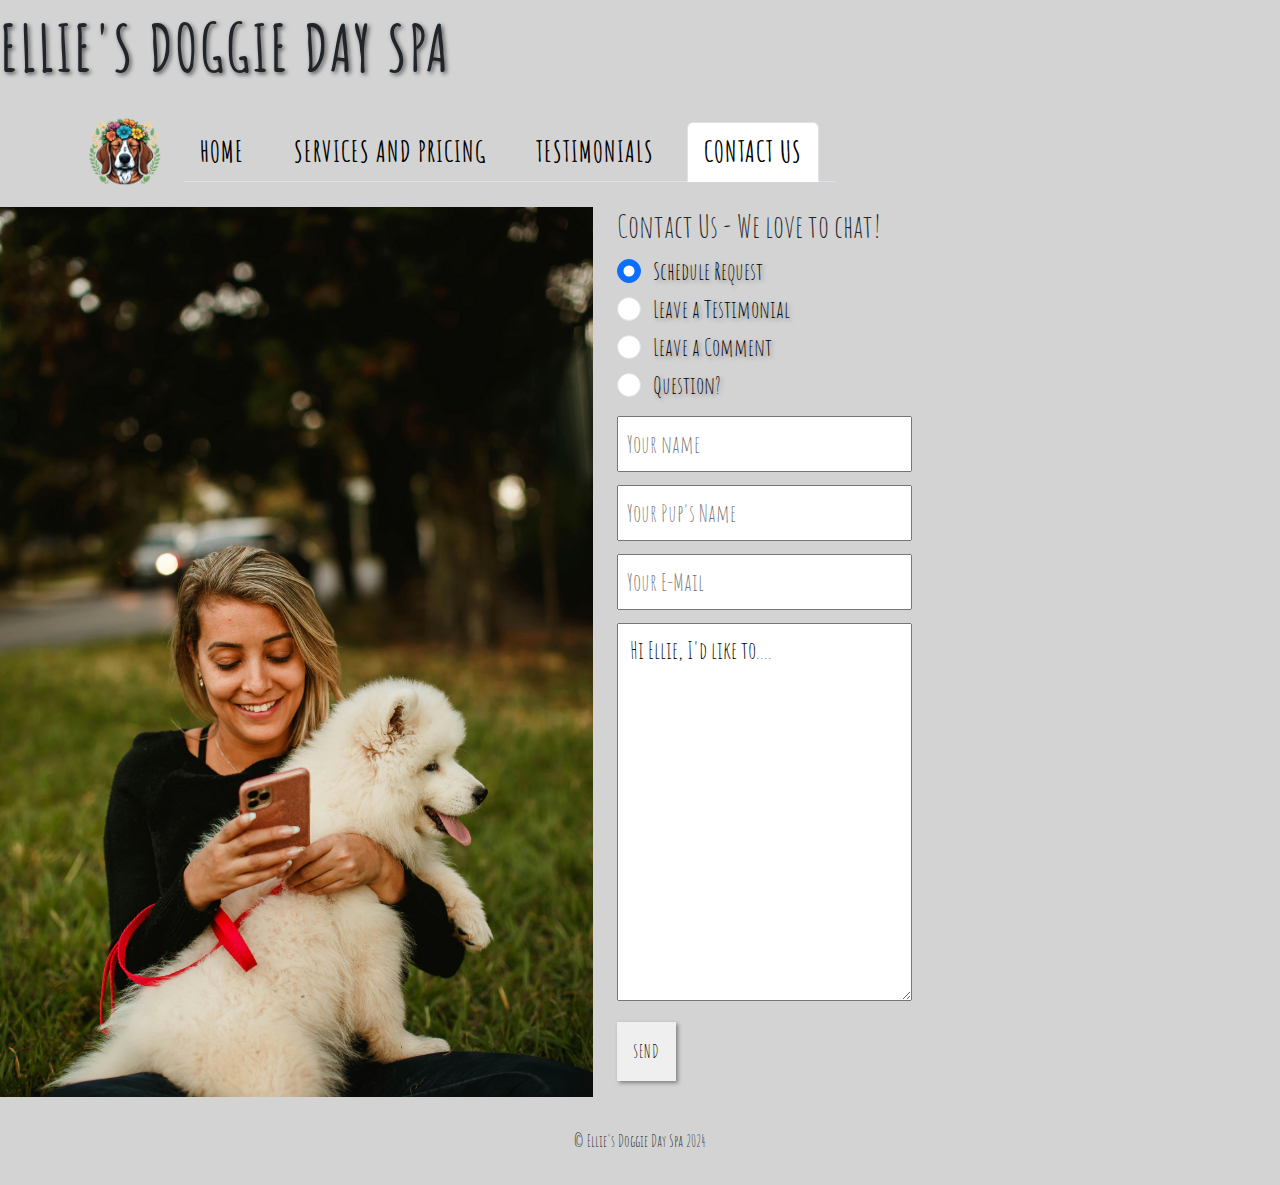
<file: contact.html>
<!DOCTYPE html>
<html lang="en">
    <head>
        <meta charset="UTF-8">
        <meta name="viewport" content="width=device-width, initial-scale=1.0">
        <title>Ellie's Doggie Day Spa</title>
        <link rel="preconnect" href="https://fonts.googleapis.com">
        <link rel="preconnect" href="https://fonts.gstatic.com" crossorigin>
        <link href="https://fonts.googleapis.com/css2?family=Amatic+SC:wght@400;700&family=Dancing+Script:wght@400..700&display=swap" rel="stylesheet">
        <link 
            href="https://cdn.jsdelivr.net/npm/bootstrap@5.3.3/dist/css/bootstrap.min.css" 
            rel="stylesheet" 
            integrity="sha384-QWTKZyjpPEjISv5WaRU9OFeRpok6YctnYmDr5pNlyT2bRjXh0JMhjY6hW+ALEwIH" 
            crossorigin="anonymous">
        <link rel="stylesheet" href="./Styles/style.css">
    </head>
    <body>
        <header class="page header"> 
            <span class="logo">Ellie's Doggie Day Spa</span>
                <nav class="navbar navbar-expand-lg">
                    <div class="container">
                      <a class="navbar-brand" href="#"> <img src="./Images/Ellie_Logo2.png" alt="Ellie's Logo" height="85"></a>
                      <button class="navbar-toggler" type="button" data-bs-toggle="collapse" data-bs-target="#navbarSupportedContent" aria-controls="navbarSupportedContent" aria-expanded="false" aria-label="Toggle navigation">
                        <span class="navbar-toggler-icon"></span>
                      </button>
                    <div class="collapse navbar-collapse" id="navbarSupportedContent">
                        <ul class="nav nav-tabs">
                            <li class="nav-item">
                            <a class="nav-link" href="./index.html">Home</a>
                            </li>
                            <li class="nav-item">
                            <a class="nav-link" href="./services_pricing.html">Services and Pricing</a>
                            </li>
                            <li class="nav-item">
                            <a class="nav-link" href="./testimonials.html">Testimonials</a>
                            </li>
                            <li class="nav-item">
                            <a class="nav-link active" aria-current="page" href="#">Contact Us</a>
                            </li>
                        </ul>
                    </div>
                    </div>    
                </nav>
        </header>
        <div class="container-contact text-right">
            <div class="row"> 
                <div class="col">
                    <section class="Contact-Image"> <img src="./Images/Phone_Pup.jpg" height=890 alt="Phone Pup"></section>
                </div>    
                <div class="col">
                    <h2>Contact Us - We love to chat!</h2>
                        <form action="#" method="get">
                            <section class="radio-buttons">
                                <div class="form-check">
                                    <input class="form-check-input" type="radio" name="flexRadioDefault" id="flexRadioDefault1" checked>
                                    <label class="form-check-label" for="flexRadioDefault1">
                                    Schedule Request
                                    </label>
                                </div>
                                <div class="form-check">
                                    <input class="form-check-input" type="radio" name="flexRadioDefault" id="flexRadioDefault2">
                                    <label class="form-check-label" for="flexRadioDefault2">
                                    Leave a Testimonial
                                    </label>
                                </div>
                                <div class="form-check">
                                    <input class="form-check-input" type="radio" name="flexRadioDefault" id="flexRadioDefault3">
                                    <label class="form-check-label" for="flexRadioDefault3">
                                    Leave a Comment
                                    </label>
                                </div>
                                <div class="form-check">
                                    <input class="form-check-input" type="radio" name="flexRadioDefault" id="flexRadioDefault4">
                                    <label class="form-check-label" for="flexRadioDefault4">
                                    Question?
                                    </label>
                                </div>
                            </section>                    
                            <section class="form-row">                  
                                <input 
                                type="text" 
                                name="name" 
                                id="name" 
                                placeholder="Your name" required>
                            </section>
                            <section class="form-row">                  
                                <input 
                                type="text" 
                                name="name" 
                                id="dog_name" 
                                placeholder="Your Pup's Name">
                            </section>
                            <section class="form-row">
                                <input 
                                type="email" 
                                name="email" 
                                id="email" 
                                placeholder="Your E-Mail" required>
                            </section>
                            <section class="form-row">
                                <textarea name="message" id="message" cols="30" rows="10"> Hi Ellie, I'd like to.... </textarea>             
                            </section>
                            <section class="form-row">
                                <input type="submit" value="SEND">
                            </section>
                        </form>
                </div>    
            </div>    
         </div>
        <footer class="footer">&copy; Ellie's Doggie Day Spa 2024</footer>
        <script class="location-map" src="https://ajax.googleapis.com/ajax/libs/jquery/2.1.1/jquery.min.js"></script>
        <script 
            src="https://cdn.jsdelivr.net/npm/bootstrap@5.3.3/dist/js/bootstrap.bundle.min.js" 
            integrity="sha384-YvpcrYf0tY3lHB60NNkmXc5s9fDVZLESaAA55NDzOxhy9GkcIdslK1eN7N6jIeHz" 
            crossorigin="anonymous">
        </script>
    </body>
</html>
</file>
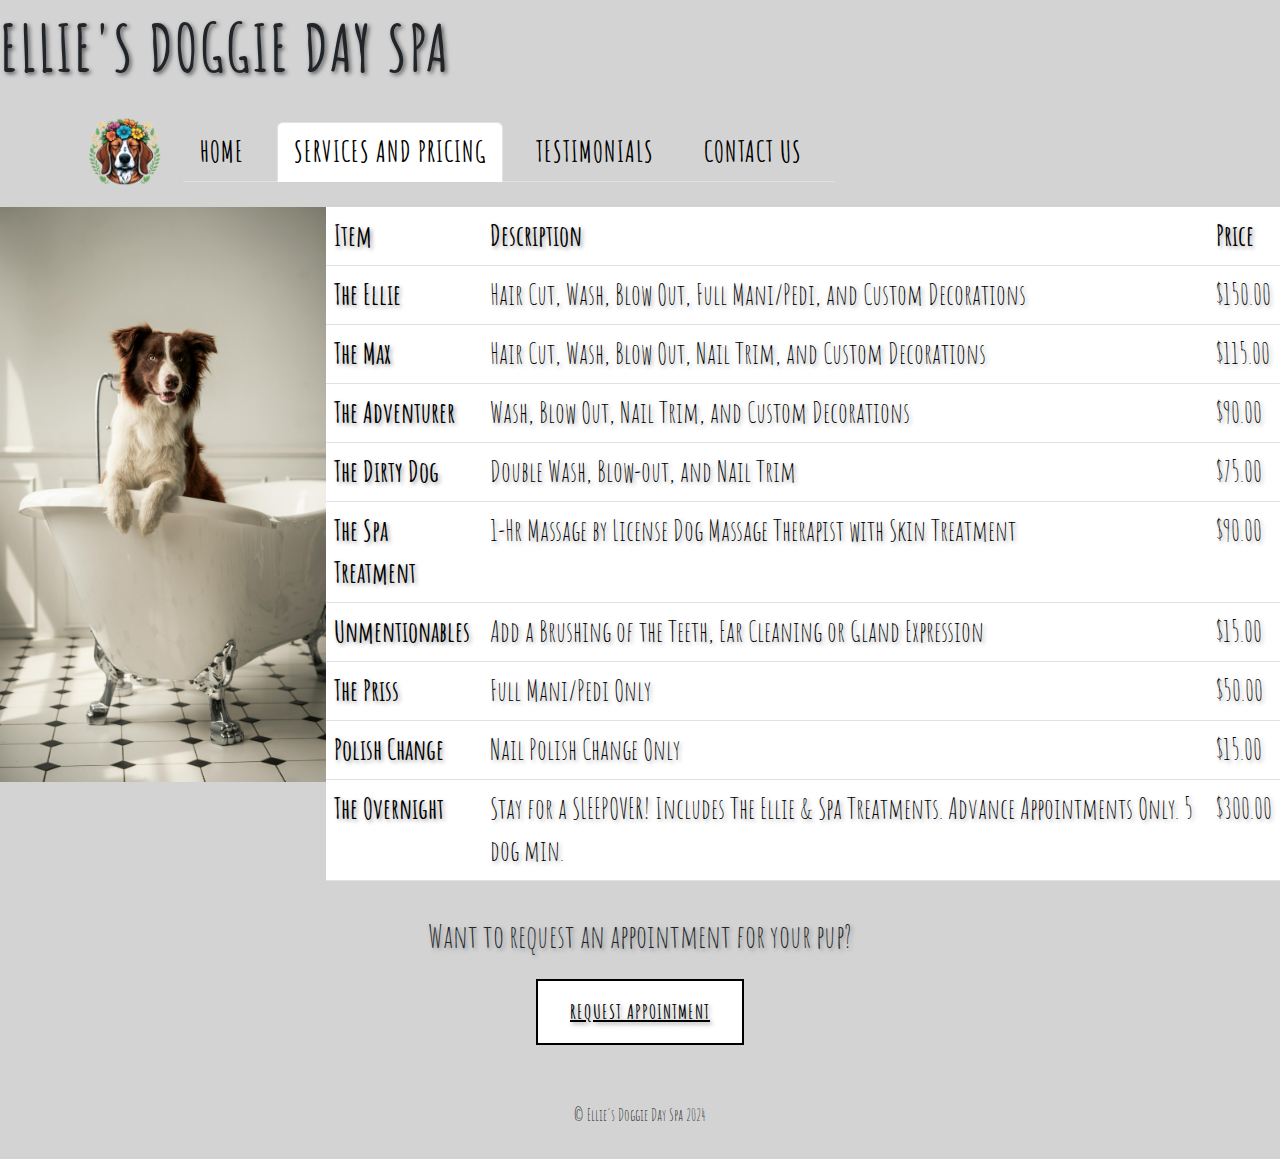
<file: services_pricing.html>
<!DOCTYPE html>
<html lang="en">
    <head>
        <meta charset="UTF-8">
        <meta name="viewport" content="width=device-width, initial-scale=1.0">
        <title>Ellie's Doggie Day Spa</title>
        <link rel="preconnect" href="https://fonts.googleapis.com">
        <link rel="preconnect" href="https://fonts.gstatic.com" crossorigin>
        <link href="https://fonts.googleapis.com/css2?family=Amatic+SC:wght@400;700&family=Dancing+Script:wght@400..700&display=swap" rel="stylesheet">
        <link 
            href="https://cdn.jsdelivr.net/npm/bootstrap@5.3.3/dist/css/bootstrap.min.css" 
            rel="stylesheet" 
            integrity="sha384-QWTKZyjpPEjISv5WaRU9OFeRpok6YctnYmDr5pNlyT2bRjXh0JMhjY6hW+ALEwIH" 
            crossorigin="anonymous">
        <link rel="stylesheet" href="./Styles/style.css">
    </head>
    <body>
        <header class="page header"> 
            <span class="logo">Ellie's Doggie Day Spa</span>
                <nav class="navbar navbar-expand-lg">
                    <div class="container">
                      <a class="navbar-brand" href="#"> <img src="./Images/Ellie_Logo2.png" alt="Ellie's Logo" height="85"></a>
                      <button class="navbar-toggler" type="button" data-bs-toggle="collapse" data-bs-target="#navbarSupportedContent" aria-controls="navbarSupportedContent" aria-expanded="false" aria-label="Toggle navigation">
                        <span class="navbar-toggler-icon"></span>
                      </button>
                    <div class="collapse navbar-collapse" id="navbarSupportedContent">
                      <ul class="nav nav-tabs">
                          <li class="nav-item">
                          <a class="nav-link" href="./index.html">Home</a>
                          </li>
                          <li class="nav-item">
                          <a class="nav-link active" aria-current="page" href="#">Services and Pricing</a>
                          </li>
                          <li class="nav-item">
                          <a class="nav-link" href="./testimonials.html">Testimonials</a>
                          </li>
                          <li class="nav-item">
                          <a class="nav-link" href="./contact.html">Contact Us</a>
                          </li>
                      </ul>
                    </div>
                    </div>                      
                </nav>
        </header>
        <main>
          <section class="container-pricing text-right">
            <div class="row"> 
              <div class="col-lg-3 col-md-2 col-sm-1">
                <div><img src="./Images/Bath_Pup.jpg" height=575 alt="Bathing Pup"></div>  
              </div>
              <div class="col-lg-9 col-md-4 col-sm-2">
                <table class="table table-hover">
                    <thead>
                      <tr>
                        <th scope="col">Item</th>
                        <th scope="col">Description</th>
                        <th scope="col">Price</th>
                      </tr>
                    </thead>
                    <tbody>
                      <tr>
                        <th scope="row">The Ellie</th>
                        <td>Hair Cut, Wash, Blow Out, Full Mani/Pedi, and Custom Decorations</td>
                        <td>$150.00</td>
                      </tr>
                      <tr>
                        <th scope="row">The Max</th>
                        <td>Hair Cut, Wash, Blow Out, Nail Trim, and Custom Decorations</td>
                        <td>$115.00</td>
                      </tr>
                      <tr>
                        <th scope="row">The Adventurer</th>
                        <td>Wash, Blow Out, Nail Trim, and Custom Decorations</td>
                        <td>$90.00</td>
                      </tr>
                      <tr>
                        <th scope="row">The Dirty Dog</th>
                        <td>Double Wash, Blow-out, and Nail Trim</td>
                        <td>$75.00</td>
                      </tr>
                      <tr>
                        <th scope="row">The Spa Treatment</th>
                        <td>1-Hr Massage by License Dog Massage Therapist with Skin Treatment</td>
                        <td>$90.00</td>
                      </tr>
                      <tr>
                        <th scope="row">Unmentionables</th>
                        <td>Add a Brushing of the Teeth, Ear Cleaning or Gland Expression</td>
                        <td>$15.00</td>
                      </tr>
                      <tr>
                        <th scope="row">The Priss</th>
                        <td>Full Mani/Pedi Only</td>
                        <td>$50.00</td>
                      </tr>
                      <tr>
                        <th scope="row">Polish Change</th>
                        <td>Nail Polish Change Only</td>
                        <td>$15.00</td>
                      </tr>
                      <tr>
                        <th scope="row">The Overnight</th>
                        <td>Stay for a SLEEPOVER! Includes The Ellie & Spa Treatments. Advance Appointments Only. 5 dog min.</td>
                        <td>$300.00</td>
                      </tr>
                    </tbody>
                  </table>
              </div>  
            </div>
          </section>
        </main>
        <div class="loop-back">
            <h2> Want to request an appointment for your pup?</h2>
            <a class="link-btn" href="./contact.html"> Request Appointment</a>
        </div>    
        <footer class="footer">&copy; Ellie's Doggie Day Spa 2024</footer>
        <script class="location-map" src="https://ajax.googleapis.com/ajax/libs/jquery/2.1.1/jquery.min.js"></script>
        <script 
            src="https://cdn.jsdelivr.net/npm/bootstrap@5.3.3/dist/js/bootstrap.bundle.min.js"
            integrity="sha384-YvpcrYf0tY3lHB60NNkmXc5s9fDVZLESaAA55NDzOxhy9GkcIdslK1eN7N6jIeHz" 
            crossorigin="anonymous">
        </script>
    </body>
</html>
</file>
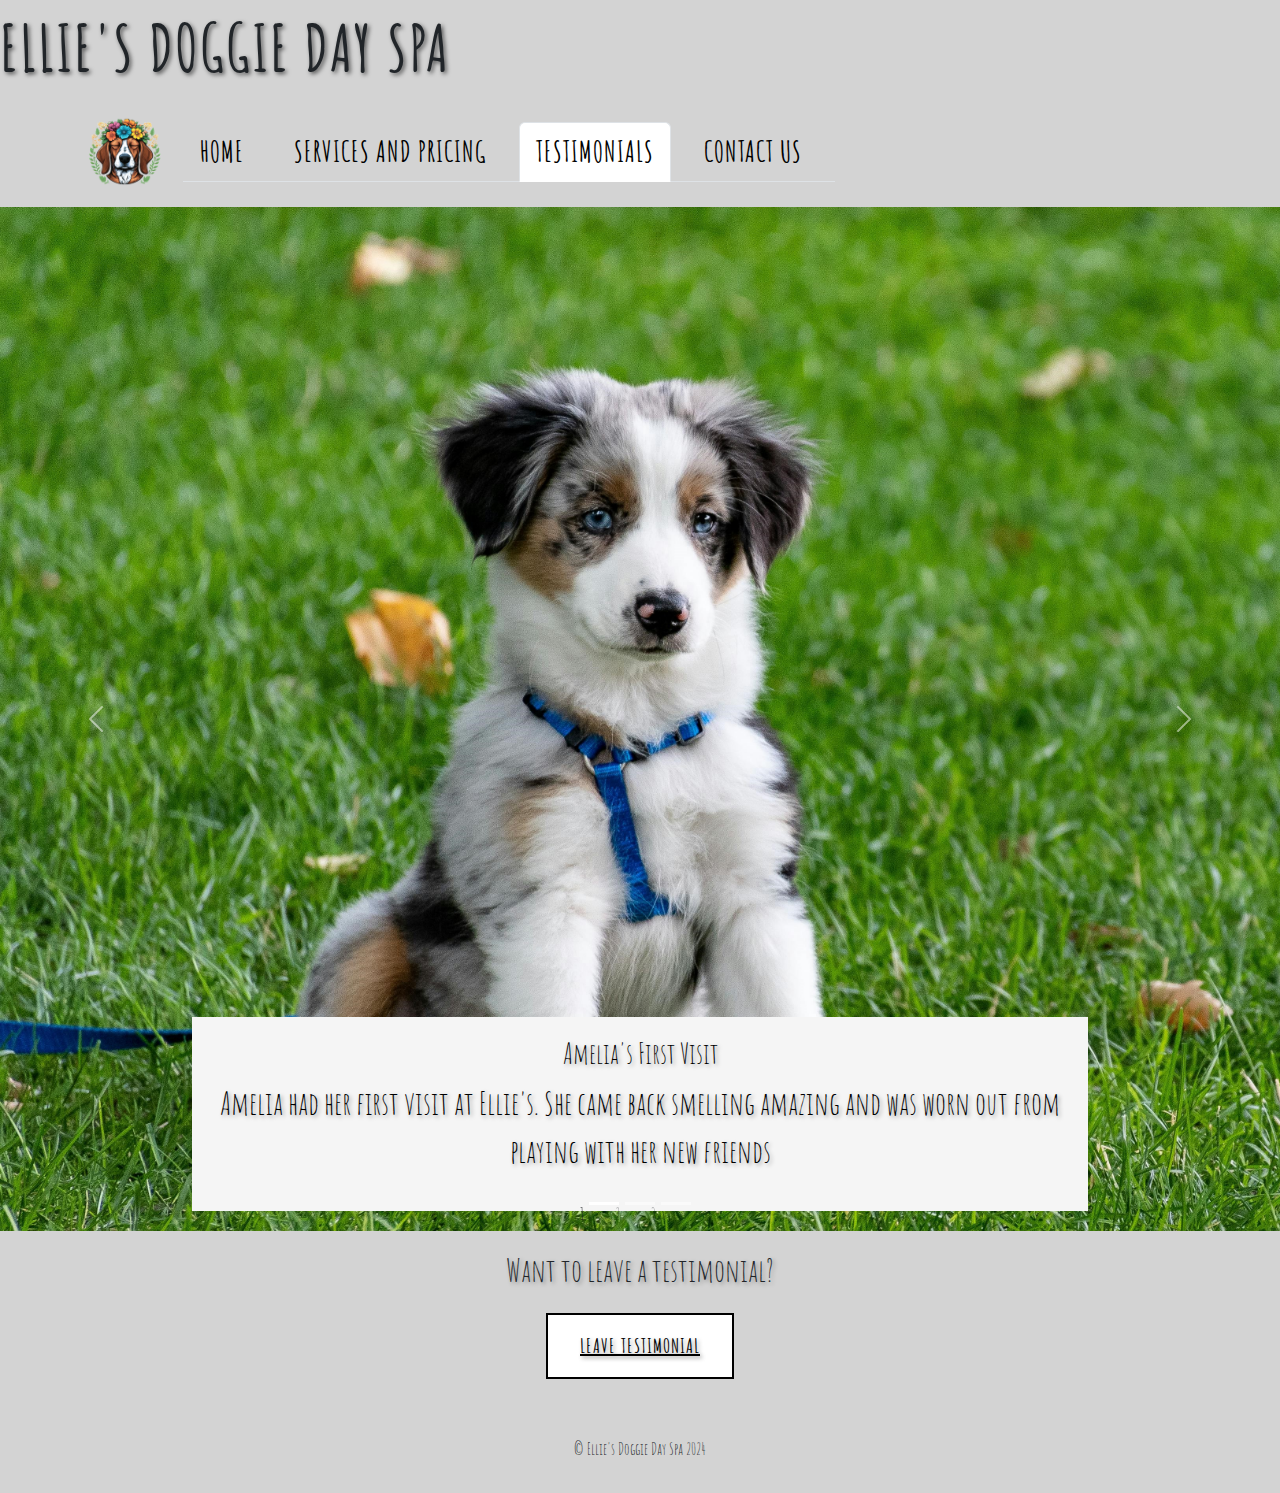
<file: testimonials.html>
<!DOCTYPE html>
<html lang="en">
    <head>
        <meta charset="UTF-8">
        <meta name="viewport" content="width=device-width, initial-scale=1.0">
        <title>Ellie's Doggie Day Spa</title>
        <link rel="preconnect" href="https://fonts.googleapis.com">
        <link rel="preconnect" href="https://fonts.gstatic.com" crossorigin>
        <link href="https://fonts.googleapis.com/css2?family=Amatic+SC:wght@400;700&family=Dancing+Script:wght@400..700&display=swap" rel="stylesheet">
        <link 
            href="https://cdn.jsdelivr.net/npm/bootstrap@5.3.3/dist/css/bootstrap.min.css" 
            rel="stylesheet" 
            integrity="sha384-QWTKZyjpPEjISv5WaRU9OFeRpok6YctnYmDr5pNlyT2bRjXh0JMhjY6hW+ALEwIH" 
            crossorigin="anonymous">
        <link rel="stylesheet" href="./Styles/style.css">
    </head>
    <body>
        <header class="page header"> 
            <span class="logo">Ellie's Doggie Day Spa</span>
                <nav class="navbar navbar-expand-lg">
                    <div class="container">
                      <a class="navbar-brand" href="#"> <img src="./Images/Ellie_Logo2.png" alt="Ellie's Logo" height="85"></a>
                      <button class="navbar-toggler" type="button" data-bs-toggle="collapse" data-bs-target="#navbarSupportedContent" aria-controls="navbarSupportedContent" aria-expanded="false" aria-label="Toggle navigation">
                        <span class="navbar-toggler-icon"></span>
                      </button>
                        <div class="collapse navbar-collapse" id="navbarSupportedContent">
                            <ul class="nav nav-tabs">
                                <li class="nav-item">
                                <a class="nav-link" href="./index.html">Home</a>
                                </li>
                                <li class="nav-item">
                                <a class="nav-link" href="./services_pricing.html">Services and Pricing</a>
                                </li>
                                <li class="nav-item">
                                <a class="nav-link active" aria-current="page" href="#">Testimonials</a>
                                </li>
                                <li class="nav-item">
                                <a class="nav-link" href="./contact.html">Contact Us</a>
                                </li>
                            </ul>
                        </div>       
                    </div>                 
                </nav>
        </header>
        <main>
            <div id="carouselId" class="carousel slide" data-bs-ride="carousel">
                <ol class="carousel-indicators">
                    <li
                        data-bs-target="#carouselId"
                        data-bs-slide-to="0"
                        class="active"
                        aria-current="true"
                        aria-label="Slide 1"
                    ></li>
                    <li
                        data-bs-target="#carouselId"
                        data-bs-slide-to="1"
                        aria-label="Slide 2"
                    ></li>
                    <li
                        data-bs-target="#carouselId"
                        data-bs-slide-to="2"
                        aria-label="Slide 3"
                    ></li>
                </ol>
                <div class="carousel-inner" role="listbox">
                    <div class="carousel-item active">
                        <img
                            src="./Images/Aussie_Pup.jpg"
                            class="w-100 d-block"
                            alt="Amelia's First Visit">
                        <div class="carousel-caption d-none d-md-block">
                            <h3>Amelia's First Visit</h3>
                            <p>Amelia had her first visit at Ellie's.  She came back smelling amazing and was worn out from playing with her new friends</p>
                        </div>
                    </div>
                    <div class="carousel-item">
                        <img
                            src="./Images/Snow_Pup.jpg"
                            class="w-100 d-block"
                            alt="Buster Loves Ellie's">
                        <div class="carousel-caption d-none d-md-block">
                            <h3>Buster Loves Ellie's</h3>
                            <p>Ellie and Buster have been friends since they were puppies.  He is always so excited to go to Ellie's to get groomed and play with his besties!</p>
                        </div>
                    </div>
                    <div class="carousel-item">
                        <img
                            src="./Images/Stick_Pup.jpg"
                            class="w-100 d-block"
                            alt="Porkchop adores Kendall">
                        <div class="carousel-caption d-none d-md-block">
                            <h3>Porkchop adores Kendall</h3>
                            <p>Porkchop has been coming to Ellie's since our best friends recommended them.  Our groomer is Kendall and she's become like one of the family.  She even sends Porkie birthday cards.  What an awesome find!</p>
                        </div>
                    </div>
                </div>
                <button
                    class="carousel-control-prev"
                    type="button"
                    data-bs-target="#carouselId"
                    data-bs-slide="prev"
                >
                    <span class="carousel-control-prev-icon" aria-hidden="true"></span>
                    <span class="visually-hidden">Previous</span>
                </button>
                <button
                    class="carousel-control-next"
                    type="button"
                    data-bs-target="#carouselId"
                    data-bs-slide="next"
                >
                    <span class="carousel-control-next-icon" aria-hidden="true"></span>
                    <span class="visually-hidden">Next</span>
                </button>
            </div>
            <div class="loop-back">
                <h2> Want to leave a testimonial?</h2>
                <a class="link-btn" href="./contact.html">Leave Testimonial</a>
            </div> 
        </main>
        <footer class="footer">&copy; Ellie's Doggie Day Spa 2024</footer>
        <script class="location-map" src="https://ajax.googleapis.com/ajax/libs/jquery/2.1.1/jquery.min.js"></script>
        <script 
        src="https://cdn.jsdelivr.net/npm/bootstrap@5.3.3/dist/js/bootstrap.bundle.min.js" 
        integrity="sha384-YvpcrYf0tY3lHB60NNkmXc5s9fDVZLESaAA55NDzOxhy9GkcIdslK1eN7N6jIeHz" 
        crossorigin="anonymous">
        </script>
    </body>
</html>
</file>
<file: Styles/style.css>
/* Reset */
* {
    margin: 0;
    padding: 0;
  }
  
  body {
    font-family: "Amatic SC", sans-serif;
    font-size: 16px;
    min-width: 300px;
    background-color: lightgray
  }
  
  /* Generic utilities */
  .d-none {
    display: none;
  }
  
  /* Generic components */
  .link-btn{
    display: inline-flex;
    justify-content: center;
    align-items: center;
    padding: 1rem 2rem;
    border: 2px solid black;
    margin: 1rem 0;
    text-transform: uppercase;
    font-weight: 700;
    letter-spacing: 1px;
    font-size: 1.25rem;
    color: black;
    background-color: white;
    cursor: pointer;
  }
  
  .loop-back {
    font-weight: 700px;
    text-shadow: 2px 2px 4px rgba(0, 0, 0, 0.4);
    text-align: center;
    padding: 10px;
    margin: 10px;
  }

  .section-title {
    font-weight: 700px;
    text-decoration: underline;
    text-shadow: 2px 2px 4px rgba(0, 0, 0, 0.4);
  }
  
  .carousel-caption {
    font-size: 2.0rem;
    font-weight: 700px;
    color: black;
    background-color:whitesmoke;
    text-shadow: 2px 2px 4px rgba(0, 0, 0, 0.4);
  }

  .radio-buttons {
    display: inline;
    font-size: 1.5rem;
    font-weight: 500px;
    color: black;
    text-shadow: 2px 2px 4px rgba(0, 0, 0, 0.4);
  }


  /* Header & Nav area */
  .page-header {
    display: grid;
    grid-template-areas: 
      "logo regular-nav";
    row-gap: 1.5rem;
    justify-content: space-between;
    margin: 1rem 1.5rem;
  }
  
  .logo {
    text-transform: uppercase;
    text-align: left;
    font-weight: 900;
    font-size: 4rem;
    letter-spacing: 2px;
    grid-area: logo;
    text-shadow: 2px 2px 4px rgba(0, 0, 0, 0.6);
  }
  
  .page-header-menu-container {
    display: flex;
  }
  
  .page-header-menu-container--regular {
    grid-area: regular-nav;
  }
  
  .nav,
  .nav-tab,
  .navbar {
    display: flex;
    justify-content: center;
    list-style: none;
  }
  
  .nav-item {
    padding-right: 1rem;
    text-transform: uppercase;
  }
  
  .nav-item > .nav-link {
    text-decoration: none;
    color: black;
    letter-spacing: 1px;
    font-size: 1.75rem;
    font-weight: 700;
  }
      
  /* Main area > header banner */
  .main-banner {
    height: 600px;
    background-image: linear-gradient(
        rgba(255, 255, 255, 0.25),
        rgba(255, 255, 255, 0.25)
      ),
      url(../Images/Quarry_Pup.jpg);
    background-repeat: no-repeat;
    background-size: cover;
    display: flex;
    justify-content: center;
    align-items: center;
  }
  
  .main-banner-title {
    text-transform: uppercase;
    font-weight: 800;
    font-size: calc(2rem + 2vw);
    letter-spacing: 4px;
    text-align: center;
    text-shadow: 2px 2px 4px rgba(0, 0, 0, 0.6);
  }
  
  /* main-container-with-margin */
  .main-container-with-margin {
    margin: 0 auto;
    width: 80%;
    max-width: 1440px; 
  }
  
  .tagline, 
  .section-title {
    margin: 1rem 0;
    text-align: center;
    font-size: calc(1.375rem + 1.5vw);
    text-transform: uppercase;
    font-weight: 300;
    letter-spacing: 1px;
  }
  
  .hr {
    background-color: lightgrey;
    border: none;
    height: 1px;
  }

  /* Testimonial */
  .testimonial-container {
    margin: 4rem 0;
   text-align: center;
   }
  
  .testimonial-quote {
    font-size: 1.75rem;
    font-style: italic;
    font-weight: 400;
    margin: 1rem 0 2rem;
  }
   
  /* Instagram gallery */
  .gallery {
    display: flex; 
    flex-wrap: wrap;
    justify-content: center;
  }
  
  .gallery-image {
    width: 28%;
    margin: 0 15px 30px 15px;
  }
  
  /*Location*/
  .location-container {
    display: flex;
    flex-direction: column;
    align-items: center;
  }
  
 .location {
    text-align: center;
    font-size: calc(1rem + 1vw);
    text-transform: uppercase;
    font-weight: 300;
    letter-spacing: 1px;
 }
     
  /* Footer */ 
  .footer {
    display: flex;
    justify-content: space-evenly;
    margin: 2rem 0;
  }
     
  /* Form styles */
  
  .form-row {
    margin-top: 0.8rem;
    font-size: 24px;
    font-weight: 700;
    text-decoration: black;
  }
  
  [type=text], [type=email], textarea {
    padding: 0.5rem;
  }
  
  [type=text], [type=email], textarea {
    width: 295px;
    box-sizing: border-box;
  }
  
  [type=submit] {
    padding: 1rem;
    font-size: 1.1rem;
    letter-spacing: 1px;
    border: none;
    box-shadow: 2px 2px 4px  rgba(0, 0, 0, 0.4);
    cursor: pointer;
  }
  
  .container-contact {
    display: flex;
    justify-content: space-between;
  }

  /*Services & Pricing*/ 
  .table, 
  .table-hover {
    font-size: 1.75rem;
    font-weight: 700px;
    color: black;
    background-color:whitesmoke;
    text-shadow: 2px 2px 4px rgba(0, 0, 0, 0.4);
  }  

  .container-pricing {
    display: flex;
    justify-content: space-between;
  }
  
  /* Media queries */
  /* Breakpoint suggestions: https://getbootstrap.com/docs/5.1/layout/breakpoints/ 
     Warning: Bootstrap is mobile first, not desktop first, so in Bootstrap,
     you have min-width and not max-width.
  */
  
  @media screen and (max-width: 992px) {
    .gallery-image {
      width: 44%;
    }
    }
  
  @media screen and (max-width: 768px) {
  
    .page-header {
      grid-template-areas: 
      "regular-menu regular-menu";
    }
  
    .gallery-image {
      width: 100%;
    }  
  
    .three-columns-container-md {
      flex-direction: column;
      align-items: center;
    }
  
    .three-columns-container-md__item {
      width: 80%;
    }  
  
    footer {
      flex-direction: column;
      align-items: center;
      font-size: 24px;
      font-weight: 800;
    }
    }
  
  @media screen and (max-width: 400px) {
    .d-400minus-none {
      display: none;
    }
  }
</file>
